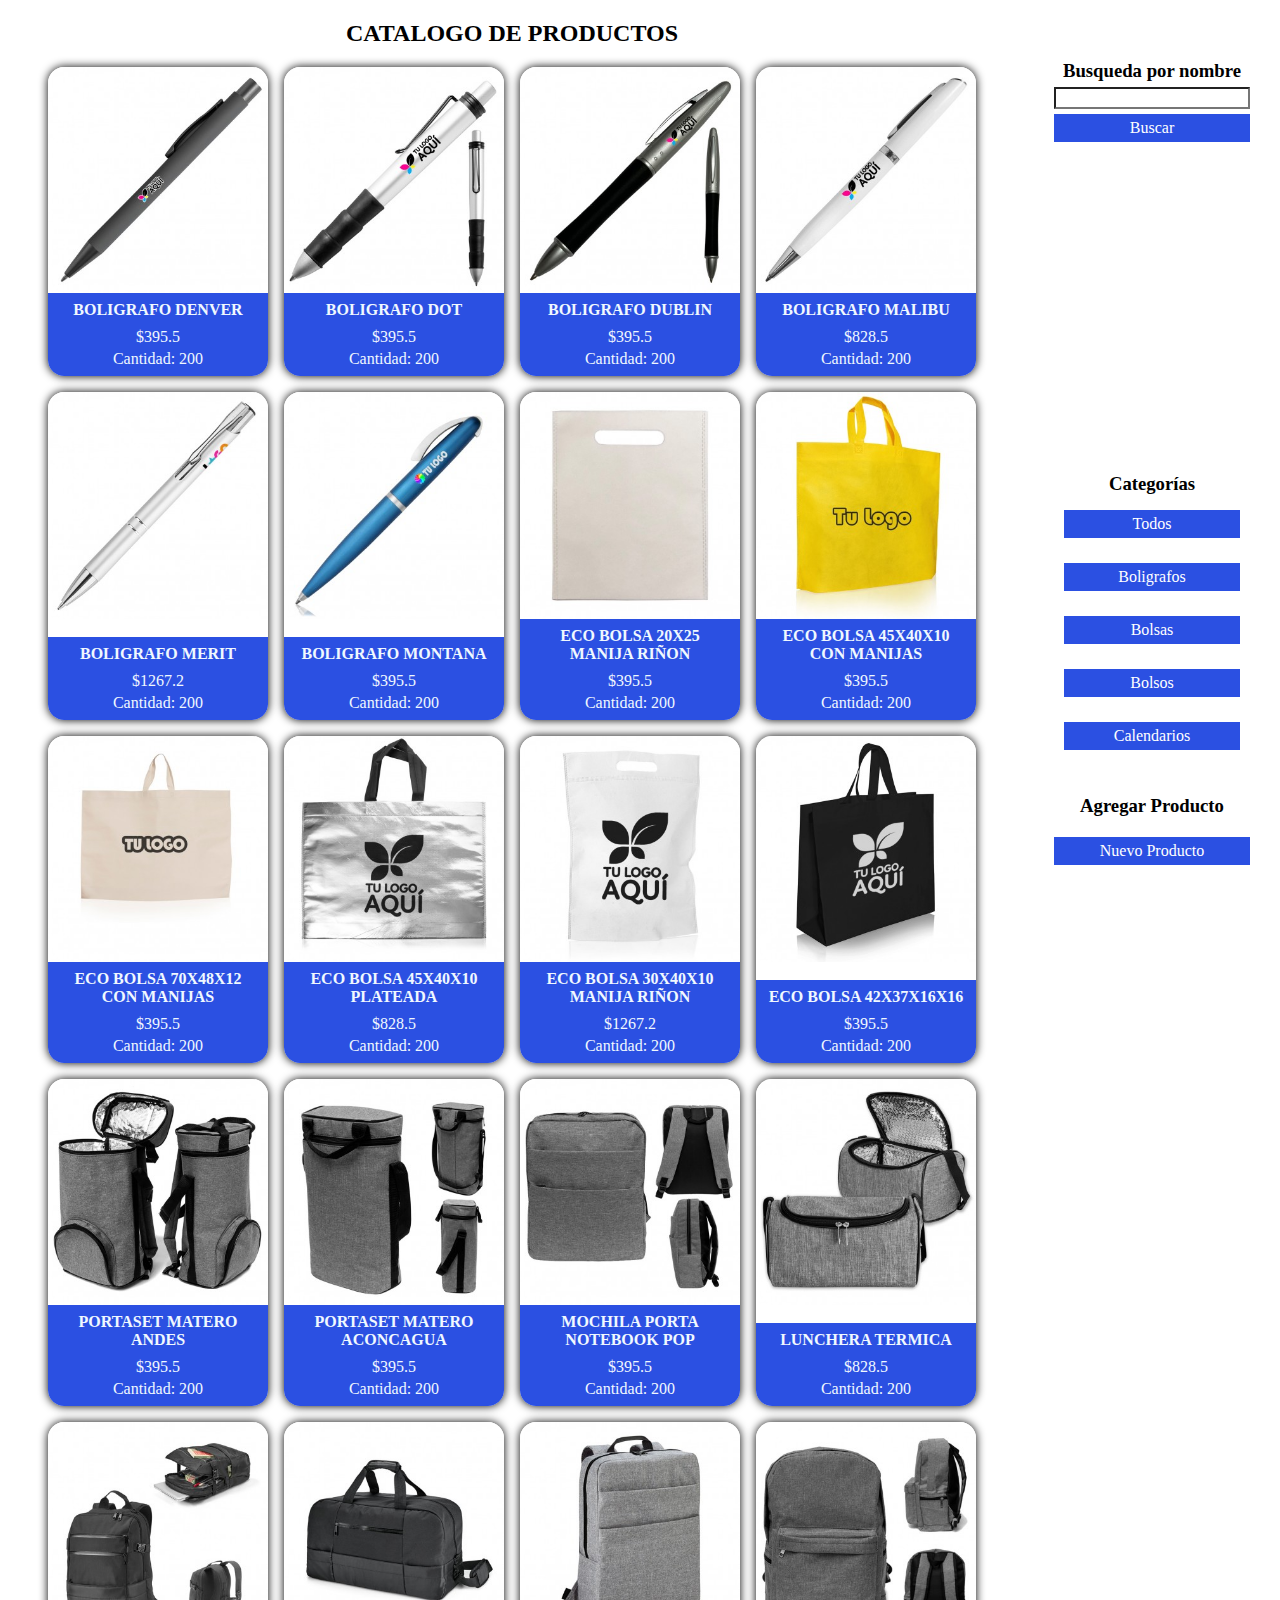
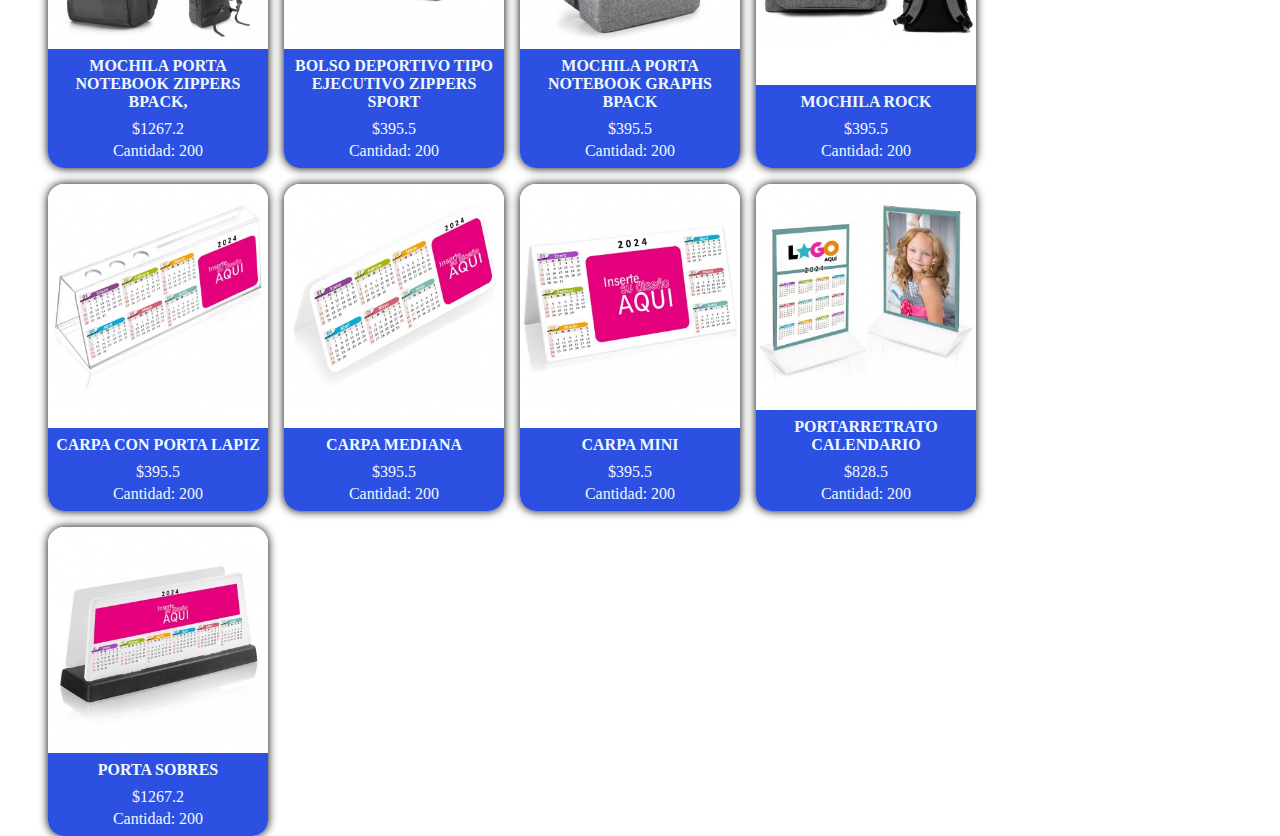
<file: terceraPreEntrega/index.html>
<!DOCTYPE html>
<html lang="es">

<head>
    <meta charset="UTF-8">
    <meta name="viewport"
        content="width=device-width, initial-scale=1.0">
    <link rel="stylesheet"
        href="style.css">
    <title>Catálogo</title>
</head>

<body>
    <main>
        <h2 class="tituloProductos"
            id="tituloProductos">Catálogo de Producto</h2>
        <div class="contenedorPruductos"
            id="contenedorPruductos">
        </div>
    </main>

    <aside class="lateralDerecho"
        id="lateralDerecho">
        <section>
            <h3>Busqueda por nombre</h3>
            <input class="campo" type="text"
                id="buscarProd">
            <button class="btn" id="buscar">Buscar</button>
        </section>
        <section>

            <nav>
                <h3>Categorías</h3>
                <ul class="menu">
                    <li>
                        <button class="btn todos"
                            id="todos">Todos</button>
                    </li>
                    <li>
                        <button class="btn boligrafos"
                            id="boligrafos">Boligrafos</button>
                    </li>
                    <li>
                        <button class="btn bolsas"
                            id="bolsas">Bolsas</button>
                    </li>
                    <li>
                        <button class="btn bolsos"
                            id="bolsos">Bolsos</button>
                    </li>
                    <li>
                        <button class="btn calendarios"
                            id="calendarios">Calendarios</button>
                    </li>
                </ul>
            </nav>
            <section>
                <h3>Agregar Producto</h3>
                <button class="btn" id="agregarProd">Nuevo Producto</button>
                <form id="formAgregar">
                </form>
            </section>
    </aside>


    <script src="main.js"></script>
</body>

</html>
</file>
<file: terceraPreEntrega/style.css>
* {
    margin: 0;
    padding: 0;
    box-sizing: border-box;
}

form,
input,
textarea,
select,
button,
label {
    font-family: inherit;
    font-size: inherit;
    -webkit-hyphens: auto;
    -ms-hyphens: auto;
    hyphens: auto;
    background-color: transparent;
    color: inherit;
    display: block;
}


li {
    list-style-type: none;
    padding: 10px;
}

/* Preajuste de imagenes */

img {
    max-width: 100%;
    width: 100%;
    display: block;
    -o-object-fit: cover;
    object-fit: cover;
    -o-object-position: center center;
    object-position: center center;
}

body {
    display: grid;
    grid-template-columns: 4fr 1fr;
}

main {
    padding: 0 3rem;
}

.tituloProductos {
    text-align: center;
    padding: 20px;
}

.contenedorPruductos {
    display: grid;
    grid-template-columns: repeat(4, 1fr);
    gap: 1rem;
}

.producto {
    box-shadow: 0 0 10px;
    border-radius: 1rem;
    display: flex;
    flex-direction: column;
    justify-content: space-between;
}

.productoImagen {
    max-width: 100%;
    border-radius: 1rem 1rem 0 0;
}

.productoDetalles {
    background-color: rgb(43, 80, 226);
    color: aliceblue;
    padding: .5rem;
    border-radius: 0 0 1rem 1rem;
    position: relative;
    display: flex;
    flex-direction: column;
    gap: .25rem;
    align-items: center;

}

.productoTitulo {
    text-align: center;
    font-size: 1rem;
    width: 100%;
}

.lateralDerecho {
    padding: 30px;
    text-align: left;
    height: 100vh;
    display: flex;
    flex-direction: column;
    justify-content: space-between;
}

section {
    margin-top: 30px;
}

#agregarProd {
    margin-top: 20px;
}

.formAgregar {
    width: 100%;
    padding: 40px;
    display: flex;
    flex-direction: column;
}

.formAgregar input {
    margin: 50px;
}

.btn,
.campo,
h3 {
    margin-bottom: 5px;
    width: 100%;
    text-align: center;
}

.btn {
    background-color: rgb(43, 80, 226);
    color: white;
    padding: 5px;
    border: 0;
}
</file>
